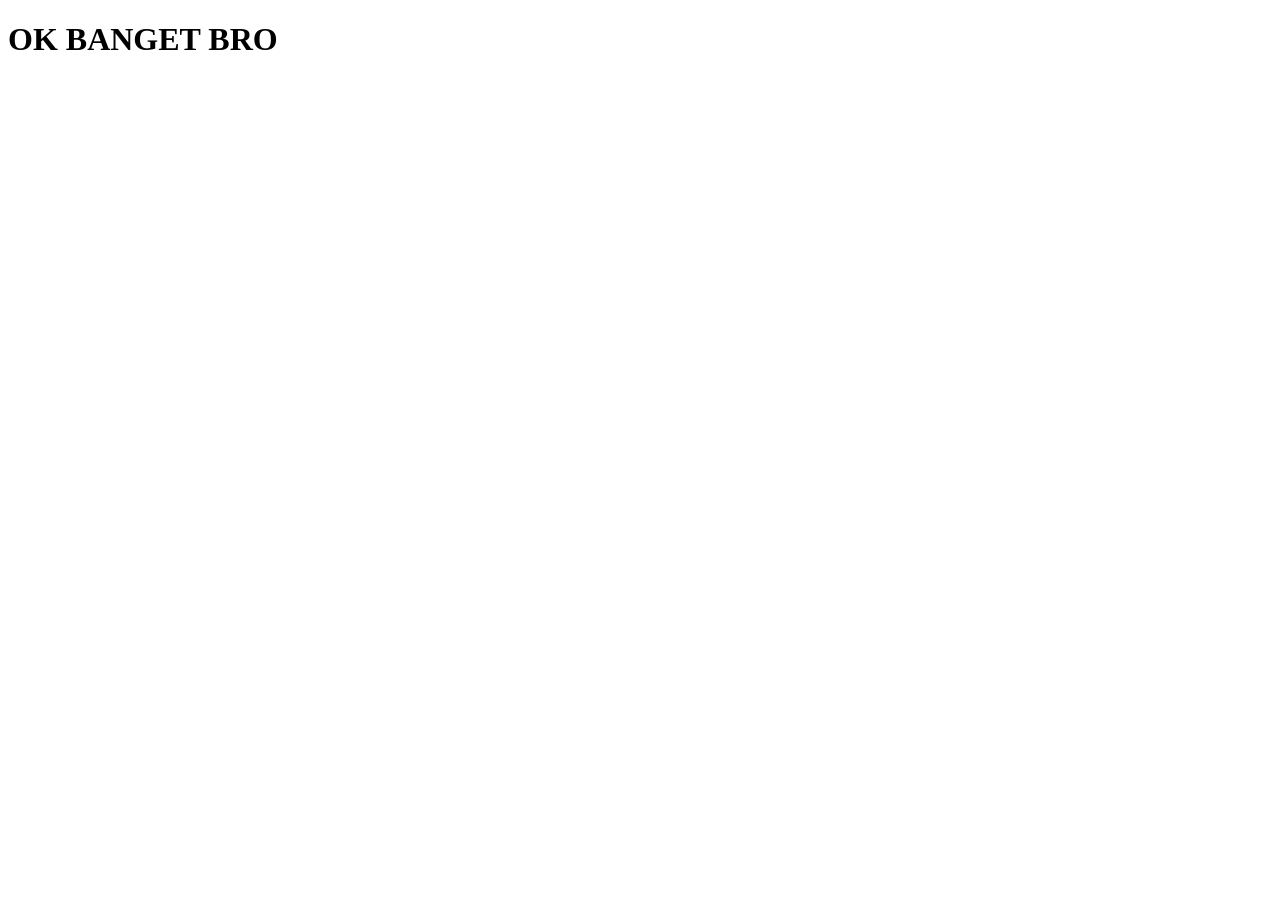
<file: resources/ok.html>
<!DOCTYPE html>
<html lang="en">
<head>
    <meta charset="UTF-8">
    <meta name="viewport" content="width=device-width, initial-scale=1.0">
    <title>Document</title>
</head>
<body>
    <h1>OK BANGET BRO</h1>
</body>
</html>
</file>
